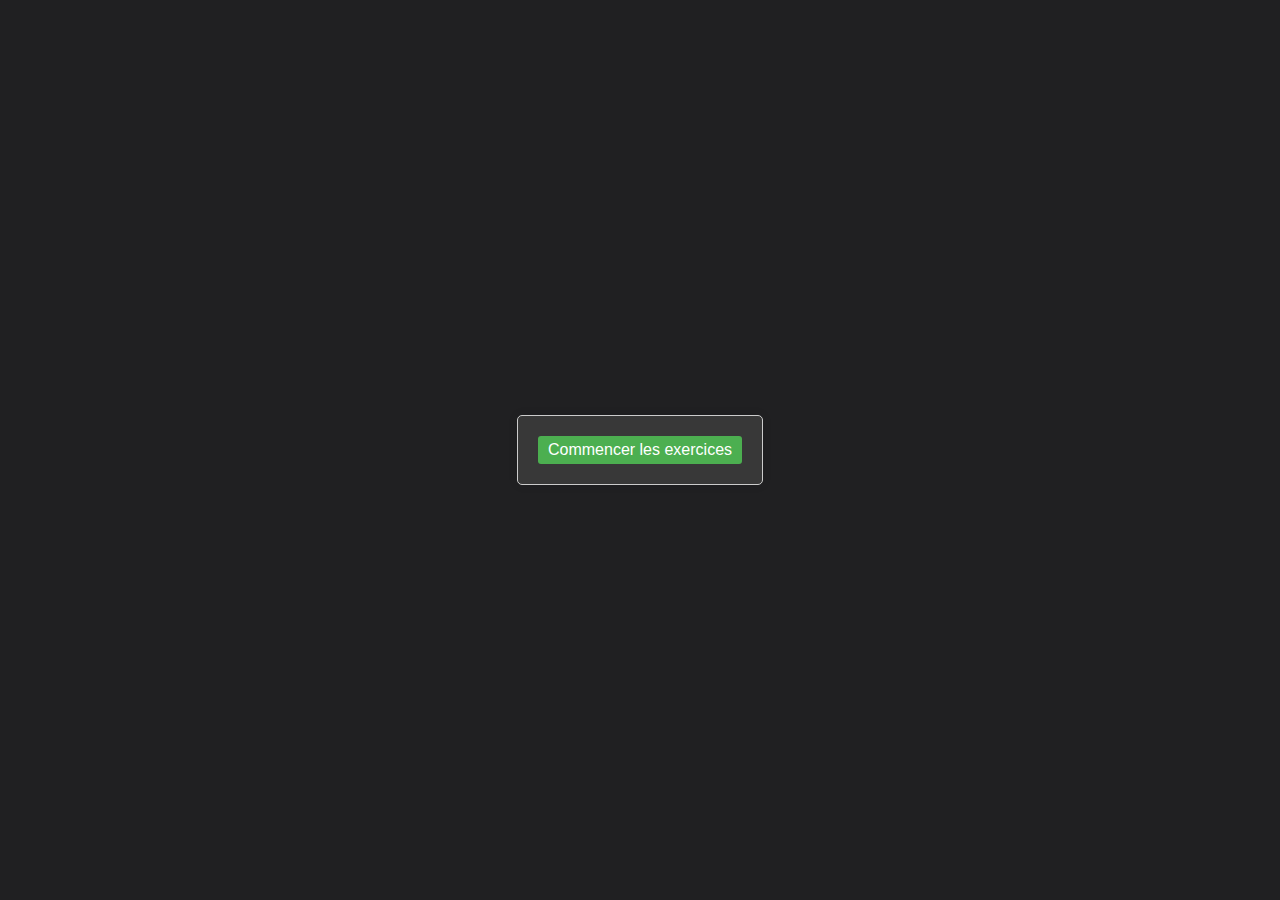
<file: quigame.html>
<!DOCTYPE html>
<html lang="fr">
<head>
  <meta charset="UTF-">
  <meta name="viewport" content="width=device-width, initial-scale=1.0">
  <link rel="stylesheet" href="styles.css">
  <title>Exercices sur le langage HTML</title>
</head>
<body>
  <div id="exercises">
    <button id="startButton">Commencer les exercices</button>
  </div>

  <script src="script.js"></script>
</body>
</html>

<style>
/* Styles pour centrer et styliser l'exercice */
body {
  display: flex;
  justify-content: center;
  align-items: center;
  background-color: hsl(240, 2%, 13%);
  height: 100vh;
  margin: 0;
}

#exercises {
  max-width: 400px;
  padding: 20px;
  border: 1px solid #ccc;
  border-radius: 5px;
  box-shadow: 0 0 10px rgba(0, 0, 0, 0.1);
  background-color: hsl(0, 0%, 22%);
}

.exercise {
  margin-bottom: 20px;
  padding: 10px;
  border: 1px solid #ccc;
  border-radius: 5px;
  background-color: #fff;
  box-shadow: 0 0 5px rgba(0, 0, 0, 0.1);
}

input {
  margin-right: 10px;
  padding: 8px;
  border: 1px solid #ccc;
  border-radius: 3px;
}

button {
  padding: 8px 16px;
  background-color: #4CAF50;
  color: white;
  border: none;
  border-radius: 3px;
  cursor: pointer;
}

button:hover {
  background-color: #45a049;
}
/* Styles pour les exercices de test de connaissance */
.exercise {
  margin-bottom: 20px;
  padding: 10px;
  border: 1px solid #ccc;
}

input {
  margin-right: 10px;
  padding: 5px;
}

button {
  padding: 5px 10px;
  background-color: #4CAF50;
  color: white;
  border: none;
  cursor: pointer;
}

button:hover {
  background-color: #45a049;
}



</style>
<script>
const exercises = [
  {
    question: 'Quel élément sert à indiquer le titre d\'un document HTML ?',
    answer: 'title',
    language: 'HTML'
  },
  {
    question: 'Comment insérer une image dans une page HTML ?',
    answer: '<img src="nom_fichier.jpg" alt="Texte alternatif">',
    language: 'HTML'
  },
  // ... Autres exercices ici
];

let currentExerciseIndex = 0;

document.getElementById('startButton').addEventListener('click', () => {
  displayExercise(currentExerciseIndex);
});

function displayExercise(index) {
  const exerciseContainer = document.getElementById('exercises');
  exerciseContainer.innerHTML = ''; // Effacer le contenu précédent

  const exercise = exercises[index];
  const exerciseDiv = document.createElement('div');
  exerciseDiv.classList.add('exercise');

  const questionElement = document.createElement('p');
  questionElement.textContent = exercise.question;

  const input = document.createElement('input');
  input.setAttribute('type', 'text');

  const validateButton = document.createElement('button');
  validateButton.textContent = 'Valider';

  validateButton.addEventListener('click', () => {
    const userAnswer = input.value.trim();
    if (userAnswer.toLowerCase() === exercise.answer.toLowerCase()) {
      // Réponse correcte
      if (currentExerciseIndex < exercises.length - 1) {
        currentExerciseIndex++;
        displayExercise(currentExerciseIndex); // Afficher le prochain exercice
      } else {
        exerciseContainer.innerHTML = '<p>Bravo ! Vous avez terminé tous les exercices.</p>';
      }
    } else {
      alert('Désolé, votre réponse est incorrecte. Veuillez réessayer.');
    }
  });

  input.addEventListener('keydown', function(event) {
    if (event.key === 'Enter') {
      validateButton.click(); // Cliquer sur le bouton valider quand la touche "Entrée" est enfoncée
    }
  });

  exerciseDiv.appendChild(questionElement);
  exerciseDiv.appendChild(input);
  exerciseDiv.appendChild(validateButton);

  exerciseContainer.appendChild(exerciseDiv);
}


</script>
</file>
<file: styles.css>
body {
    font-family: Arial, sans-serif;
    text-align: center;
  }
  
  button {
    padding: 10px 20px;
    font-size: 16px;
    cursor: pointer;
  }
</file>
